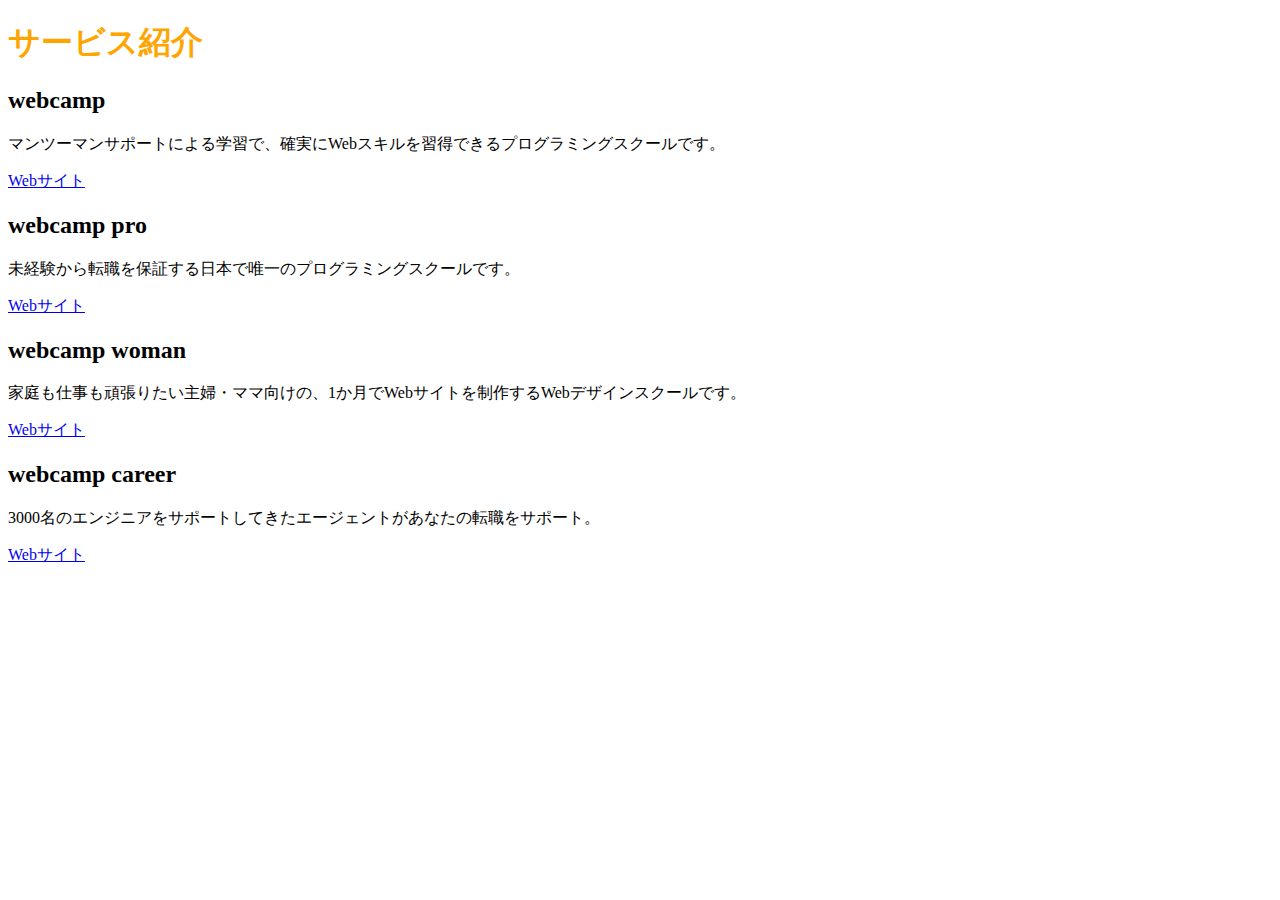
<file: chapter2/index.html>
<!DOCTYPE HTML>
<html lang="ja">
    <head>
        <meta charset="UTF-8" />
        <title>CHAPTER1</title>
        <link rel = "stylesheet" href = "./style.css" />
        </head>
    
    <body>
        <h1>サービス紹介</h1>
        
            <h2>webcamp</h2>
            <p>マンツーマンサポートによる学習で、確実にWebスキルを習得できるプログラミングスクールです。</p>
            <a href = "index.html">Webサイト</a>
        
            <h2>webcamp pro</h2>
            <p>未経験から転職を保証する日本で唯一のプログラミングスクールです。</p>
            <a href = "index.html">Webサイト</a>
        
            <h2>webcamp woman</h2>
            <p>家庭も仕事も頑張りたい主婦・ママ向けの、1か月でWebサイトを制作するWebデザインスクールです。</p>
            <a href = "index.html">Webサイト</a>
        
            <h2>webcamp career</h2>
            <p>3000名のエンジニアをサポートしてきたエージェントがあなたの転職をサポート。</p>
            <a href = "index.html">Webサイト</a>
            
    </body>
 
</html>
</file>
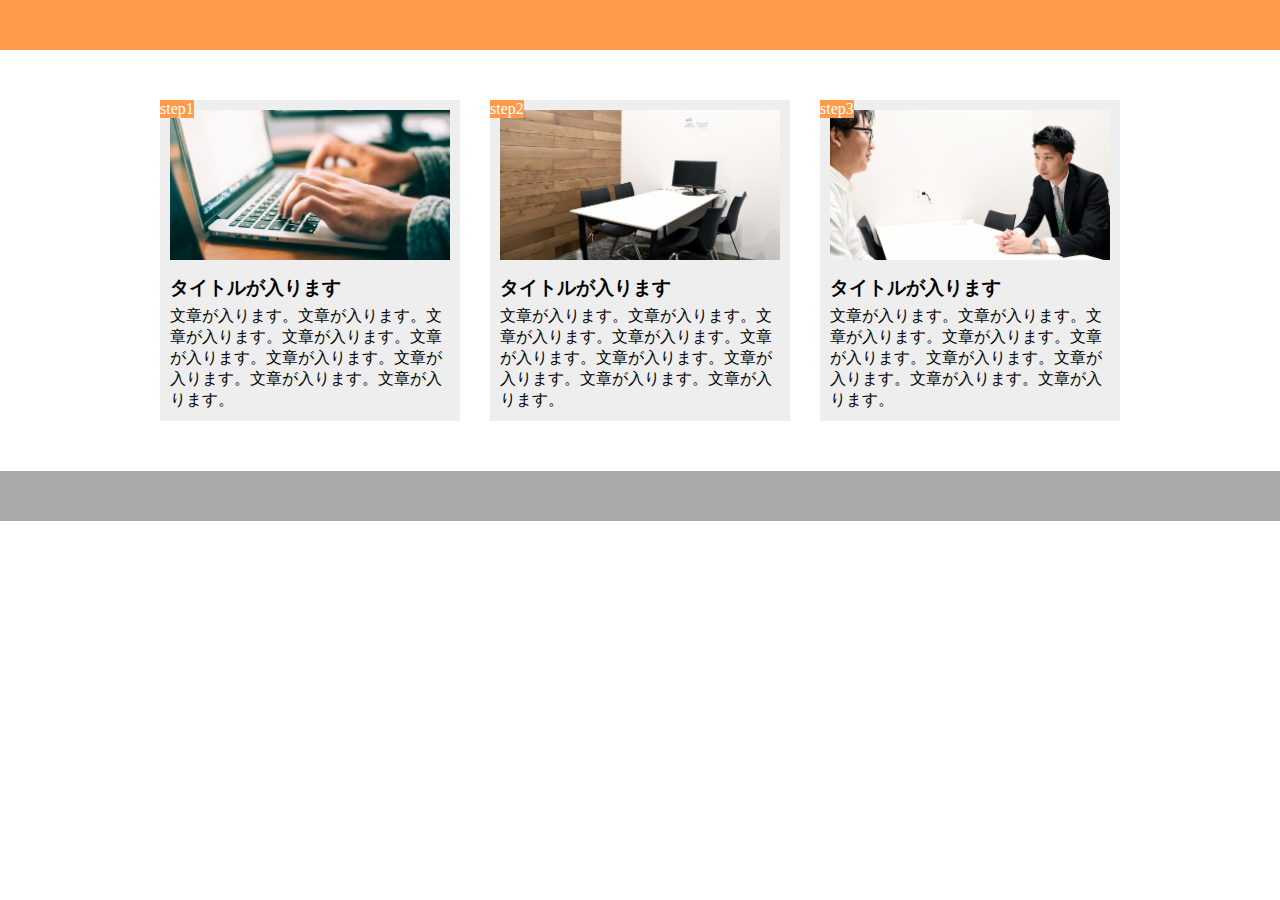
<file: chapter9/index.html>
<!DOCTYPE html>
<html lang="ja">
    <head>
        <meta charset="UTF-8" />
        <link rel="stylesheet" href="./style.css" />
        <title>CHAPTER9</title>
    </head>
    
    <body>
        <div class="top-bar"></div>
        <div class="main">
            
            <div class="main-contents">
                <div class="step">step1</div>
                    <div class="content-box">
                    <div class="main-box1"></div>
                    <h3 class="main-title">タイトルが入ります</h3>
                   <p class="main-text">文章が入ります。文章が入ります。文章が入ります。文章が入ります。文章が入ります。文章が入ります。文章が入ります。文章が入ります。文章が入ります。</p>
            </div>
            </div>
            <div class="main-contents">
                 <div class="step">step2</div>
                 <div class="content-box">
                     <div class="main-box2"></div>
                    <h3 class="main-title">タイトルが入ります</h3>
                   <p class="main-text">文章が入ります。文章が入ります。文章が入ります。文章が入ります。文章が入ります。文章が入ります。文章が入ります。文章が入ります。文章が入ります。</p>
            </div>
            </div>
            <div class="main-contents">
                <div class="step">step3</div>
                <div class="content-box">
                    <div class="main-box3"></div>
                    <h3 class="main-title">タイトルが入ります</h3>
                   <p class="main-text">文章が入ります。文章が入ります。文章が入ります。文章が入ります。文章が入ります。文章が入ります。文章が入ります。文章が入ります。文章が入ります。</p>
            </div>
            </div>

        </div>
        <div class="bottom-bar"></div>
    </body>
</html>
</file>
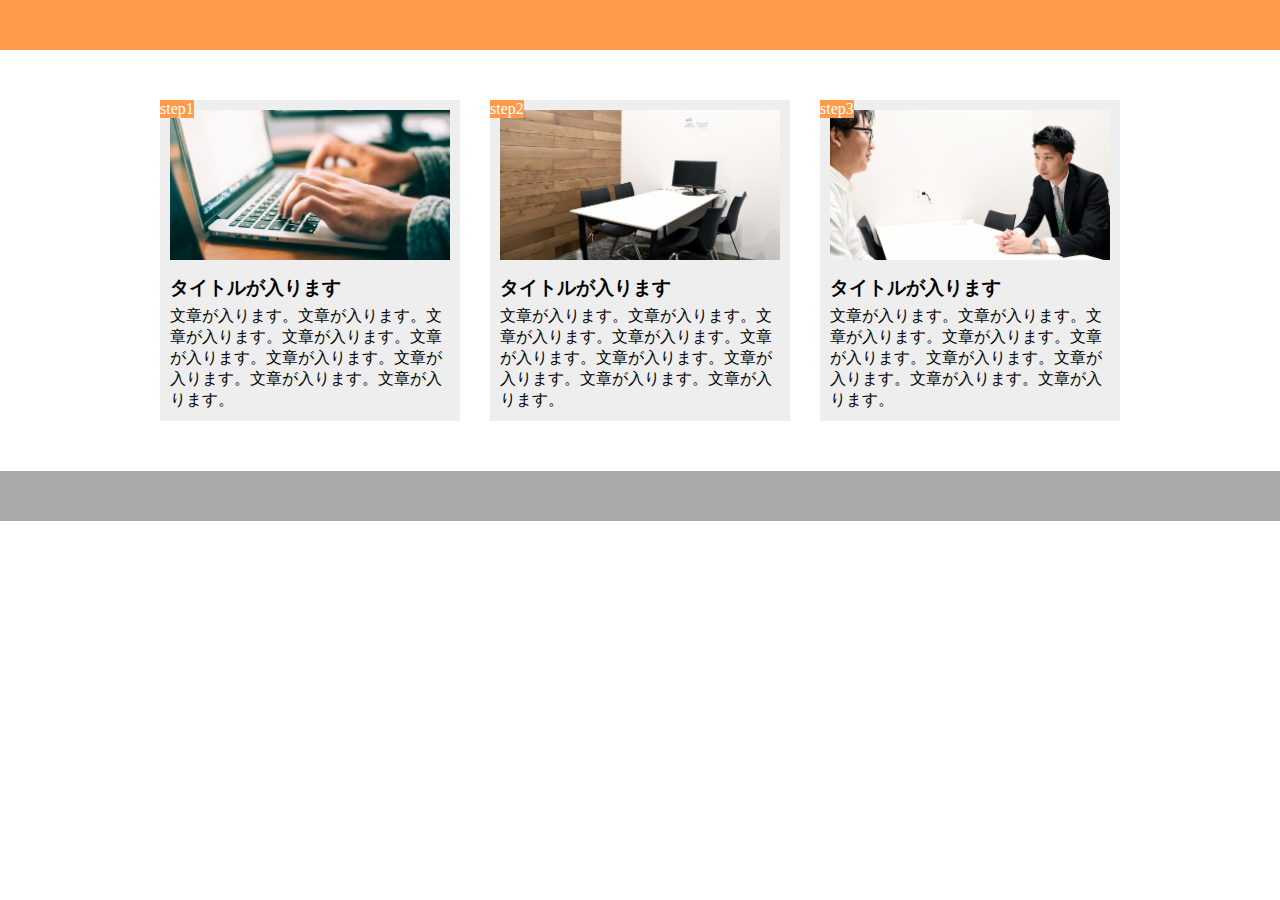
<file: task/index.html>
<!DOCTYPE html>
<html lang="ja">
    <head>
        <meta charset="UTF-8" />
        <meta name="viewport" content="width=device-width,initial-scale=1.0" >
        <link rel="stylesheet" href="./style.css" />
        <title>課題</title>
    </head>
    
    <body>
        <header></header>
            <div class="main">
            
            <div class="main-contents">
                <span class="step">step1</span>
                    <div class="content-box">
                    <div class="main-box1 boxes"></div>
                    <h3 class="main-title">タイトルが入ります</h3>
                   <p class="main-text">文章が入ります。文章が入ります。文章が入ります。文章が入ります。文章が入ります。文章が入ります。文章が入ります。文章が入ります。文章が入ります。</p>
            </div>
            </div>
            <div class="main-contents">
                 <span class="step">step2</span>
                 <div class="content-box">
                     <div class="main-box2 boxes"></div>
                    <h3 class="main-title">タイトルが入ります</h3>
                   <p class="main-text">文章が入ります。文章が入ります。文章が入ります。文章が入ります。文章が入ります。文章が入ります。文章が入ります。文章が入ります。文章が入ります。</p>
            </div>
            </div>
            <div class="main-contents">
                <span class="step">step3</span>
                <div class="content-box">
                    <div class="main-box3 boxes"></div>
                    <h3 class="main-title">タイトルが入ります</h3>
                   <p class="main-text">文章が入ります。文章が入ります。文章が入ります。文章が入ります。文章が入ります。文章が入ります。文章が入ります。文章が入ります。文章が入ります。</p>
            </div>
            </div>

        </div>
        <div class="footer"></div>
    </body>
</html>
</file>
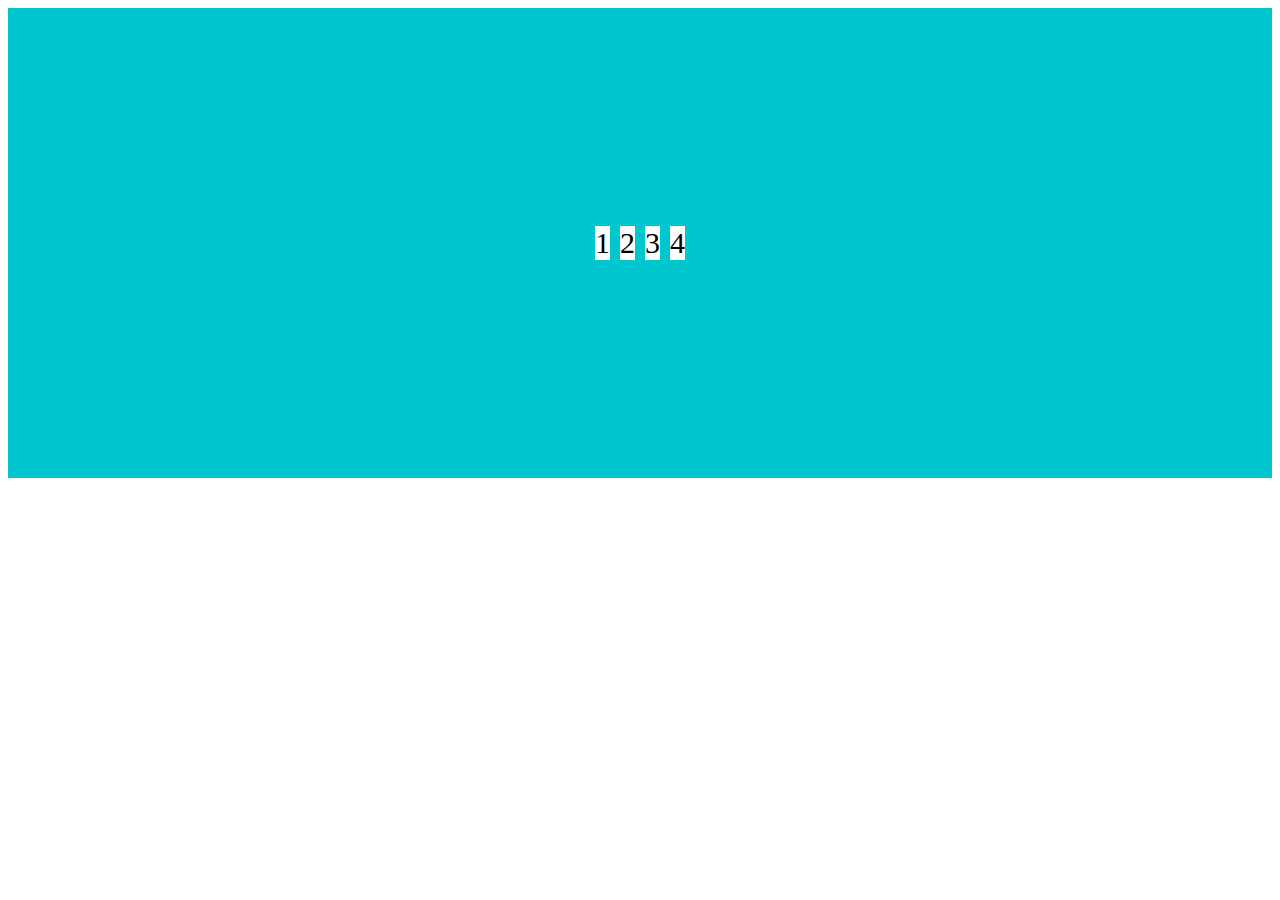
<file: flex/flex.html>
<!DOCTYPE html>
<html lang ="ja">
    <head>
        <meta charset ="UTF-8" />
        <link rel="stylesheet" href="./style.css" />
        <title>firebox</title>
    </head>
    <body>
        <div class="flex">
            <div>1</div>
            <div>2</div>
            <div>3</div>
            <div>4</div>
        </div>
    </body>
</html>
</file>
<file: chapter2/style.css>
h1 {
    color:orange;
}
</file>
<file: chapter9/style.css>
/*リセットcss*/
*{
    padding: 0;
    margin:0;
    box-sizing:border-box;
}

.top-bar{
    height:50px;
    background-color: #FF9A4B;
    }

.main{
    width:960px;
    display:flex;
    margin:50px auto;
    }

.main-contents{
    background-color: #EEEEEE;
    width:300px;
    display: inline-block;
    position: relative
}

.main-contents:not(:last-child){
    margin-right:30px;
}
.main-title{
    margin:15px 0 5px 0;
    
}


.step{
    background-color: #FF9A4B;
    color:white;
    display:inline-block;
    position: absolute;
}


.content-box{
    margin: 10px;
    
    
}


.main-box1{
    height:150px;
    background-image:url(img/flow01.png);
    background-size:cover;
    background-position: bottom;
}
.main-box2{
    height:150px;
    background-image:url(img/flow02.png);
    background-size:cover;
    background-position: bottom;
}
.main-box3{
    height:150px;
    background-image:url(img/flow03.png);
    background-size:cover;
    background-position: bottom;
}

.bottom-bar{
    margin-top:50px;
    background-color: #AAAAAA;
    width:100%;
    height:50px;
}
</file>
<file: task/style.css>
/*リセットcss*/
*{
    padding: 0;
    margin:0;
    box-sizing:border-box;
}

header{
    height:50px;
    background-color: #FF9A4B;
    }

.main{
    width:960px;
    display:flex;
    margin:50px auto;
    }

.main-contents{
    background-color: #EEEEEE;
    width:300px;
    display: inline-block;
    position: relative;
    margin-right: 30px;
}

.main-contents:last-child{
    margin-right:0;
}
.main-title{
    margin:15px 0 5px 0;
    
}


.step{
    background-color: #FF9A4B;
    color:#ffffff;
    position: absolute;
    top:0;
    left:0;
}


.content-box{
    margin: 10px;
    
    
}


.main-box1{
    height:150px;
    background-image:url(img/flow01.png);
    background-size:cover;
    background-position: bottom;
}
.main-box2{
    height:150px;
    background-image:url(img/flow02.png);
    background-size:cover;
    background-position: bottom;
}
.main-box3{
    height:150px;
    background-image:url(img/flow03.png);
    background-size:cover;
    background-position: bottom;
}

.footer{
    background-color: #AAAAAA;
    height:50px;
}
    
    
/* 画面サイズ768px以下の際に適用される設定 */
@media screen and (max-width: 768px) {
  .main{
      width:100%;
      display: inline-block;
        text-align: center;
      
  }
  
  .main-contents{
      width:90%;
      margin:0 auto 20px;
      
      
        }
  
  .main-contents:last-child{
      margin: 0 auto;
  }
  
  .main-text,.main-title{
      text-align: left;
  }
  
  .boxes{
      height:150px;
  }
 
}
</file>
<file: flex/style.css>
.flex{
    background-color:#00c7ce;
    height:50vh;
    padding: 10px;
    display:flex;
    justify-content:center;
    align-items:center;
}

.flex > div {
    background-color:#fff;
    margin: 5px;
    font-size:30px;
}
</file>
